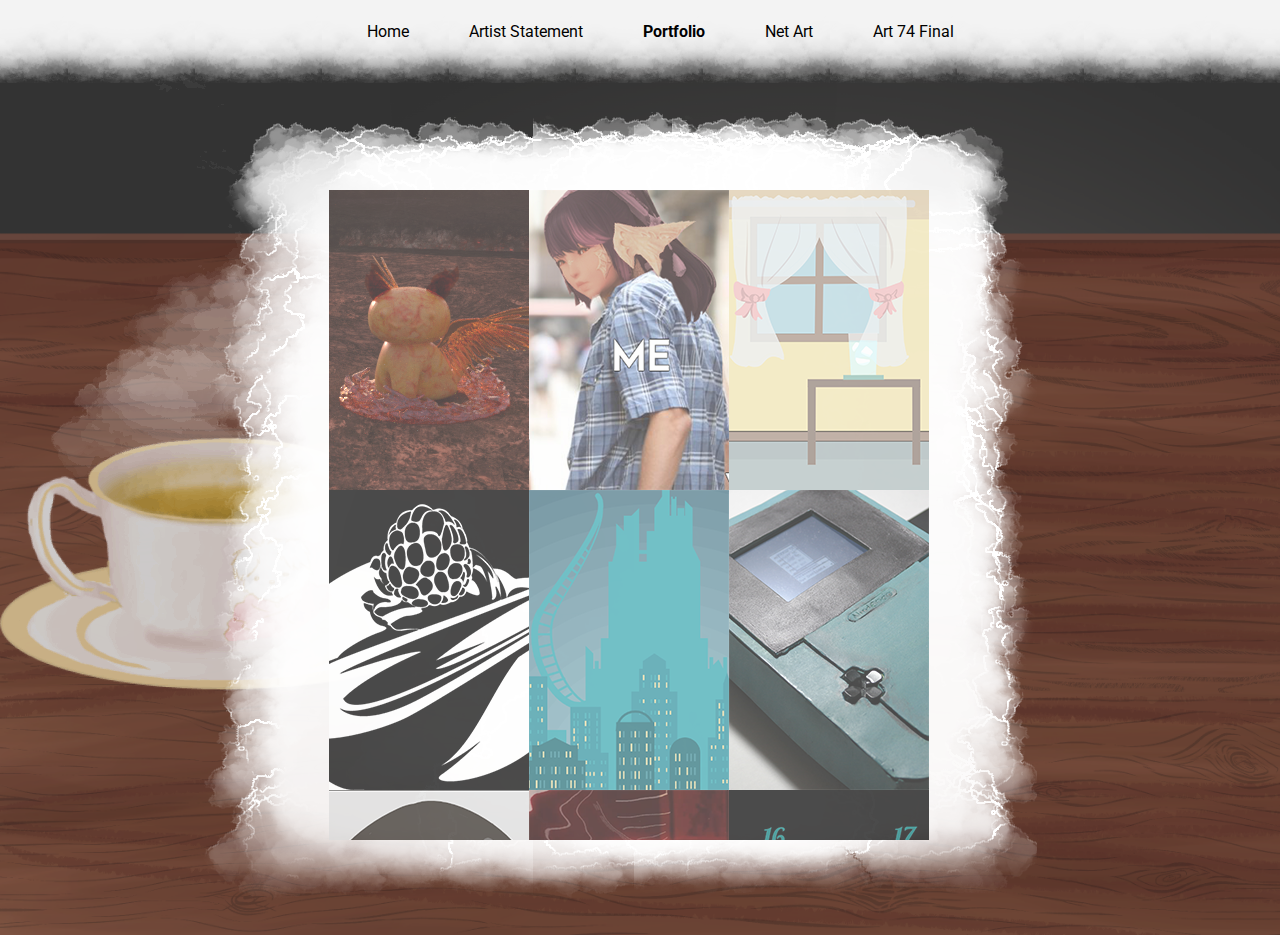
<file: portfolio.html>
<!DOCTYPE html>
<html>
    <head>
        <meta charset="utf-8">
        <meta http-equiv="X-UA-Compatible" content="IE=edge">
        <title>Portfolio 🍵</title>
        <meta name="description" content="">
        <meta name="viewport" content="width=device-width, initial-scale=1">
        <link href='https://fonts.googleapis.com/css?family=Roboto:500,900,100,300,700,400' rel='stylesheet' type='text/css'>
        <link href="https://fonts.googleapis.com/css2?family=Open+Sans&display=swap" rel="stylesheet">
        <link rel="stylesheet" href="stylePortfolio.css">
    </head>
    <body>
        <nav>
            <div class="clouds">
                <ul class="main-nav">
                    <li><a href="index.html">Home</a></li>
                    <li><a href="statement.html">Artist Statement</a></li>
                    <li><a class="disable" href="portfolio.html">Portfolio</a></li>
                    <li><a href="/art74assignment3" target="_blank">Net Art</a></li>
                    <li><a href="/finalart74project" target="_blank">Art 74 Final</a></li>
                </ul>
            </div>
        </nav>

        <div class="container">
            <div class ="content">
                <div class="row">
                        <img src=".\images\preview1.png" onclick="openModal();currentSlide(1)" class="hover-shadow">
                        <img src=".\images\preview2.png" onclick="openModal();currentSlide(2)" class="hover-shadow">
                        <img src=".\images\preview3.png" onclick="openModal();currentSlide(3)" class="hover-shadow">
                        <img src=".\images\preview4.png" onclick="openModal();currentSlide(4)" class="hover-shadow">
                        <img src=".\images\preview5.png" onclick="openModal();currentSlide(5)" class="hover-shadow">
                        <img src=".\images\preview7.png" onclick="openModal();currentSlide(6)" class="hover-shadow">
                        <img src=".\images\preview6.png" onclick="openModal();currentSlide(7)" class="hover-shadow">
                        <img src=".\images\preview8.png" onclick="openModal();currentSlide(8)" class="hover-shadow">
                        <img src=".\images\preview9.png" onclick="openModal();currentSlide(9)" class="hover-shadow">
                        <img src=".\images\preview10.png" onclick="openModal();currentSlide(10)" class="hover-shadow">
                        <img src=".\images\preview11.png" onclick="openModal();currentSlide(11)" class="hover-shadow">
                        <img src=".\images\preview12.png" onclick="openModal();currentSlide(12)" class="hover-shadow">
                </div>
            </div>
        </div>


        <!-- Taken from W3 Schools: https://www.w3schools.com/howto/howto_js_lightbox.asp -->


        <div id="myModal" class="modal">
            <span class="close cursor" onclick="closeModal()">&times;</span>
            <div class="modal-content">
          
              <div class="mySlides">
                <div class="numbertext">1 / 12</div>
                <img src=".\images\1.png" style="width: 100%">
                <div class="caption-container">
                    <p id="caption">3D Model created in ART 74, Fall 2020</p>
                </div>
              </div>
          
              <div class="mySlides">
                <div class="numbertext">2 / 12</div>
                <img src=".\images\2.png" style="width:100%">
                <div class="caption-container">
                    <p id="caption">Meme Mash-up created in ART 74, Fall 2020</p>
                </div>
              </div>
          
              <div class="mySlides">
                <div class="numbertext">3 / 12</div>
                <img src=".\images\3.png" style="width:100%">
                <div class="caption-container">
                    <p id="caption">One of four walls requested by a friend for an escape room project, Sept 2020</p>
                </div>
              </div>
          
              <div class="mySlides">
                <div class="numbertext">4 / 12</div>
                <img src=".\images\4.png" style="width:100%">
                <div class="caption-container">
                    <p id="caption">A block contour of a dessert, ??? 2018</p>
                </div>
              </div>
          
              <div class="mySlides">
                <div class="numbertext">5 / 12</div>
                <img src=".\images\5.gif" style="width:75%">
                <div class="caption-container">
                    <p id="caption">A depiction of one of the cities in Final Fantasy XIV, made in P5.JS in ART 74, Fall 2020</p>
                    <p id="caption"><a href="https://editor.p5js.org/ninitea/sketches/fvLhJ66M0">Link to the sketch!</a></p>
                </div>
              </div>
          
              <div class="mySlides">
                <div class="numbertext">6 / 12</div>
                <img src=".\images\6.png" style="width:100%">
                <div class="caption-container">
                    <p id="caption">A sculpture reminscent of a Game Boy Color that would play an old childhood memory, made in Sculpture, ??? 2018</p>
                </div>
              </div>
          
              <div class="mySlides">
                <div class="numbertext">7 / 12</div>
                <img src=".\images\7.png" style="width:75%">
                <div class="caption-container">
                    <p id="caption">A self-portrait, made in P5.JS in ART 74, Fall 2020</p>
                    <p id="caption"><a href="https://editor.p5js.org/ninitea/sketches/eBUBY6c7e">Link to the sketch!</a></p>
                </div>
              </div>
          
              <div class="mySlides">
                <div class="numbertext">8 / 12</div>
                <iframe width="100%" height="600px" src="https://www.youtube.com/embed/engzF8d4yLg" frameborder="0" allow="accelerometer; autoplay; clipboard-write; encrypted-media; gyroscope; picture-in-picture" allowfullscreen></iframe>
                 <div class="caption-container">
                    <p id="caption">A video portraying my version of procrastinating created in ART 75, Fall 2020</p>
                </div>
              </div>
          
              <div class="mySlides">
                <div class="numbertext">9 / 12</div>
                <img src=".\images\9.png" style="width:100%">
                <div class="caption-container">
                    <p id="caption">A badminton league champion design made for the EVHS badminton team in recognition for their four years of making it to CCS, Spring 2019</p>
                </div>
              </div>
          
              <div class="mySlides">
                <div class="numbertext">10 / 12</div>
                <img src=".\images\10.png" style="width:80%">
                <div class="caption-container">
                    <p id="caption">A badminton jersey back design for the EVHS badminton team, Spring 2019</p>
                </div>
              </div>
          
              <div class="mySlides">
                <div class="numbertext">11 / 12</div>
                <img src=".\images\11.png" style="width:75%">
                <div class="caption-container">
                    <p id="caption">A badminton tourney design for the UC Davis Spring Tournament in 2018, Spring 2018</p>
                </div>
              </div>
          
              <div class="mySlides">
                <div class="numbertext">12 / 12</div>
                <img src=".\images\12.png" style="width:100%">
                <div class="caption-container">
                    <p id="caption">A screenshot from Final Fantasy XIV glitched with Audacity in ART 74, Fall 2020</p>
                </div>
              </div>
          
              <!-- Next/previous controls -->
              <a class="prev" onclick="plusSlides(-1)">&#10094;</a>
              <a class="next" onclick="plusSlides(1)">&#10095;</a>
              
            </div>
          </div>

        <script src="script.js"></script>
    </body>
</html>
</file>
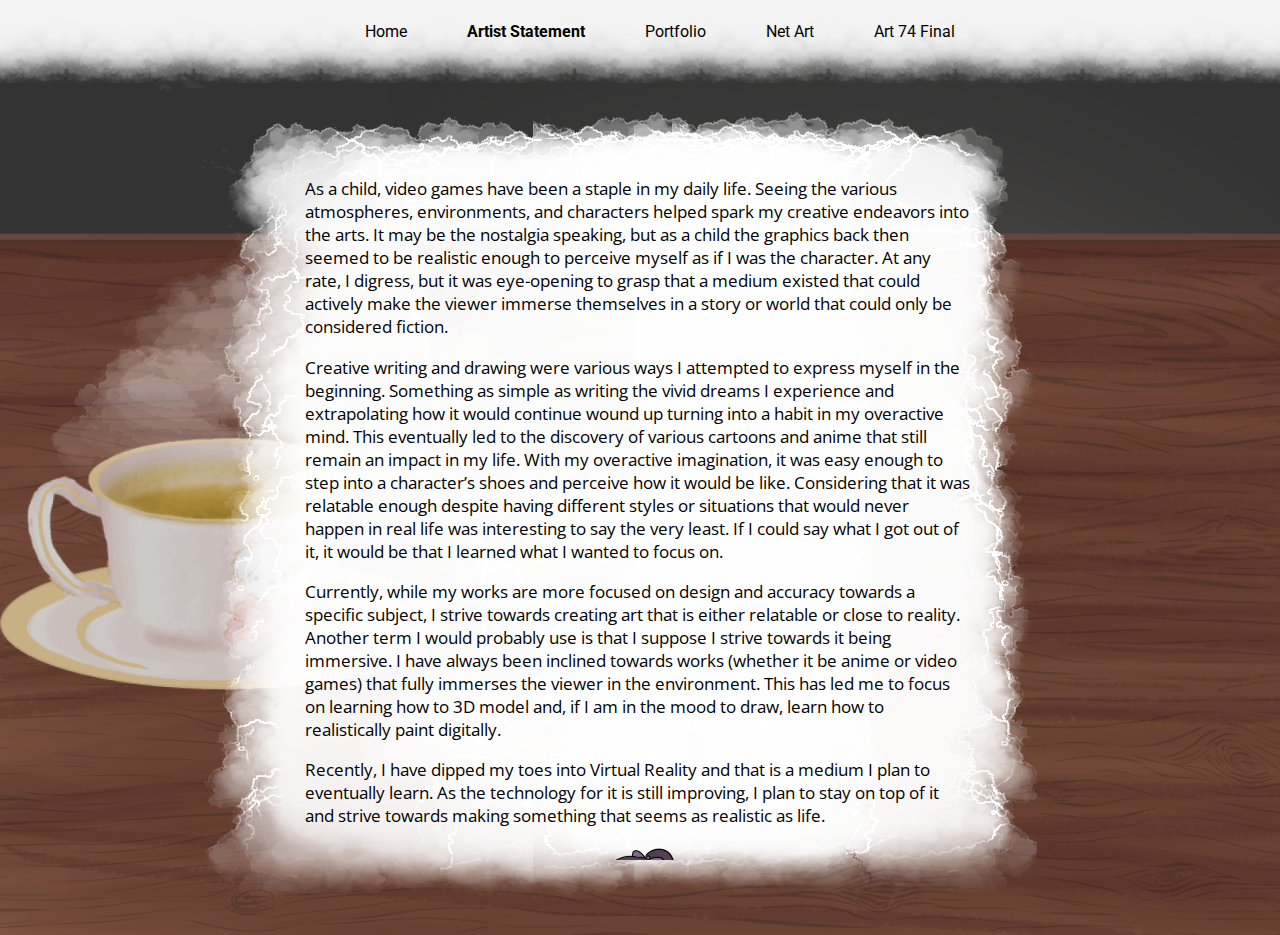
<file: statement.html>
<!DOCTYPE html>
<html>
    <head>
        <meta charset="utf-8">
        <meta http-equiv="X-UA-Compatible" content="IE=edge">
        <title>Artist 🍵 Statement</title>
        <meta name="description" content="">
        <meta name="viewport" content="width=device-width, initial-scale=1">
        <link href='https://fonts.googleapis.com/css?family=Roboto:500,900,100,300,700,400' rel='stylesheet' type='text/css'>
        <link href="https://fonts.googleapis.com/css2?family=Open+Sans&display=swap" rel="stylesheet">
        <link rel="stylesheet" href="styleSide.css">
    </head>
    <body>
        <nav>
            <div class="clouds">
                <ul class="main-nav">
                    <li><a href="index.html">Home</a></li>
                    <li><a class="disable"href="statement.html">Artist Statement</a></li>
                    <li><a href="portfolio.html">Portfolio</a></li>
                    <li><a href="/art74assignment3" target="_blank">Net Art</a></li>
                    <li><a href="/finalart74project/" target="_blank">Art 74 Final</a></li>
                </ul>
            </div>
        </nav>

        <div class="container">
            <div class="content">
                <p>As a child, video games have been a staple in my daily life. Seeing the various atmospheres, environments, and characters helped spark my creative endeavors into the arts. It may be the nostalgia speaking, but as a child the graphics back then seemed to be realistic enough to perceive myself as if I was the character. At any rate, I digress, but it was eye-opening to grasp that a medium existed that could actively make the viewer immerse themselves in a story or world that could only be considered fiction. </p>

                <p>Creative writing and drawing were various ways I attempted to express myself in the beginning.  Something as simple as writing the vivid dreams I experience and extrapolating how it would continue wound up turning into a habit in my overactive mind. This eventually led to the discovery of various cartoons and anime that still remain an impact in my life. With my overactive imagination, it was easy enough to step into a character’s shoes and perceive how it would be like. Considering that it was relatable enough despite having different styles or situations that would never happen in real life was interesting to say the very least. If I could say what I got out of it, it would be that I learned what I wanted to focus on.
                </p>

                <p>Currently, while my works are more focused on design and accuracy towards a specific subject, I strive towards creating art that is either relatable or close to reality. Another term I would probably use is that I suppose I strive towards it being immersive. I have always been inclined towards works (whether it be anime or video games) that fully immerses the viewer in the environment. This has led me to focus on learning how to 3D model and, if I am in the mood to draw, learn how to realistically paint digitally. </p>

                <p>Recently, I have dipped my toes into Virtual Reality and that is a medium I plan to eventually learn. As the technology for it is still improving, I plan to stay on top of it and strive towards making something that seems as realistic as life.</p>
                
                <img src=".\images\image.png" class="center">
            </div>
        </div>
    </body>
</html>
</file>
<file: stylePortfolio.css>
body {
    font-family: 'Open Sans', sans-serif;
    background: url(./images/animatea.png), url(./images/background2.png); 
  -webkit-background-size: auto, cover;
  -moz-background-size: auto, cover;
  -o-background-size: auto, cover;
  background-size: auto, cover;
  background-repeat: no-repeat;
  background-position: bottom left, center center fixed;
  margin: 0;
}

.main-nav {
    display: flex;
    justify-content: center;
    height: 100px;
    margin: 0;
    background: none;
    background-color: rgba(255,255,255,0.0);
    background-image: url(./images/cloudnav2.png);
    background-repeat: repeat-x;
}


@keyframes change {
    0% {opacity: 0}
    25% { opacity: 0;}
    50% { opacity: 0.3;}
    65% { opacity: 0.5;}
    80% { opacity: 0.7;}
    90% { opacity: 0.9;}
    100% {opacity: 1;}
}


li {
    list-style: none;
    padding: 20px;
}


nav a {
    color: black;
    text-decoration: none;
    transition-duration: 1s;
    font-family: 'Roboto', sans-serif;
    padding: 10px;
}

nav a:hover {
    background-color: rgba(256,256,256,0.5);
    text-shadow: 0px 0px 24px 5px rgba(245,228,159,1);
    border-radius: 30px;
    transition-duration: 1s;
    border-bottom: 1px solid black;
}


a {
    color: rgba(245,228,159,1);
    text-decoration: none;
}

a:hover {
    text-shadow: 2px 2px 5px rgba(245,228,159,1);
    border-radius: 5px;
}

a.disable {
    pointer-events: none;
    cursor: default;
    color: black;
    font-weight: bold;
  }


.container {
    margin: auto;
    padding: 5px 50px 30px 30px;
    color: black;
    font-size: 1.2em;
    background: none;
    background-color: rgba(255,255,255,0.0);
    background-image: url(./images/div2.png);
    background-repeat: no-repeat;
    width: 800px;
    height: 800px;
}

.content {
    margin: 85px 50px 0px 95px;
    padding-right: 10px;
    word-break: break-all;
    height: 650px;
    overflow-x: hidden;
    overflow-y: scroll;
}

.content::-webkit-scrollbar {
    width: 5px;
}
  
.content::-webkit-scrollbar-track {
    background: #f1f1f1; 
}

.content::-webkit-scrollbar-thumb {
    background: #888; 
}

.content::-webkit-scrollbar-thumb:hover {
    background: #555; 
}

.row {
    display: flex;
    flex-wrap: wrap;
    padding: 0 4px;
    flex-direction: row;
}

.row img {
    opacity: 0.7;
    transition-duration: 1s;
}

.row img:hover {
    opacity: 1;
    transition-duration: 1s;
}





/*Taken from W3Schools https://www.w3schools.com/howto/howto_js_lightbox.asp */
  
  /* The Modal (background) */
  .modal {
    display: none;
    position: fixed;
    z-index: 1;
    padding-top: 100px;
    left: 0;
    top: 0;
    width: 100%;
    height: 100%;
    overflow: auto;
    background-color:  rgba(0, 0, 0, 0.5);
  }
  
  /* Modal Content */
  .modal-content {
    position: relative;
    background-color: #fefefe;
    margin: auto;
    padding: 0;
    width: 50%;
    max-width: 1200px;
  }
  
  /* The Close Button */
  .close {
    color: white;
    position: absolute;
    top: 10px;
    right: 25px;
    font-size: 35px;
    font-weight: bold;
  }
  
  .close:hover,
  .close:focus {
    color: #999;
    text-decoration: none;
    cursor: pointer;
  }
  
  /* Hide the slides by default */
  .mySlides {
    display: none;
  }
  
  /* Next & previous buttons */
  .prev,
  .next {
    cursor: pointer;
    position: absolute;
    top: 50%;
    width: auto;
    padding: 16px;
    margin-top: -50px;
    color: white;
    font-weight: bold;
    font-size: 20px;
    transition: 0.6s ease;
    border-radius: 0 3px 3px 0;
    user-select: none;
    -webkit-user-select: none;
  }
  
  /* Position the "next button" to the right */
  .next {
    right: 0;
    border-radius: 3px 0 0 3px;
  }
  
  /* On hover, add a black background color with a little bit see-through */
  .prev:hover,
  .next:hover {
    background-color: rgba(0, 0, 0, 0.8);
  }
  
  /* Number text (1/3 etc) */
  .numbertext {
    color: #f2f2f2;
    font-size: 12px;
    padding: 8px 12px;
    position: absolute;
    top: 0;
  }
  
  /* Caption text */
  .caption-container {
    text-align: center;
    margin: auto;
    background-color: black;
    padding: 2px 16px;
    color: white;
  }
</file>
<file: styleSide.css>
body {
    font-family: 'Open Sans', sans-serif;
    background: url(./images/animatea.png), url(./images/background2.png); 
  -webkit-background-size: auto, cover;
  -moz-background-size: auto, cover;
  -o-background-size: auto, cover;
  background-size: auto, cover;
  background-repeat: no-repeat;
  background-position: bottom left, center center fixed;
  margin: 0;
}

.main-nav {
    display: flex;
    justify-content: center;
    height: 100px;
    margin: 0;
    background: none;
    background-color: rgba(255,255,255,0.0);
    background-image: url(./images/cloudnav2.png);
    background-repeat: repeat-x;
}


@keyframes change {
    0% {opacity: 0}
    25% { opacity: 0;}
    50% { opacity: 0.3;}
    65% { opacity: 0.5;}
    80% { opacity: 0.7;}
    90% { opacity: 0.9;}
    100% {opacity: 1;}
}


li {
    list-style: none;
    padding: 20px;
}


nav a {
    color: black;
    text-decoration: none;
    transition-duration: 1s;
    font-family: 'Roboto', sans-serif;
    padding: 10px;
}

nav a:hover {
    background-color: rgba(256,256,256,0.5);
    text-shadow: 0px 0px 24px 5px rgba(245,228,159,1);
    border-radius: 30px;
    transition-duration: 1s;
    border-bottom: 1px solid black;
}


a {
    color: rgba(245,228,159,1);
    text-decoration: none;
}

a:hover {
    text-shadow: 2px 2px 5px rgba(245,228,159,1);
    border-radius: 5px;
}

a.disable {
    pointer-events: none;
    cursor: default;
    color: black;
    font-weight: bold;
  }


.container {
    margin: auto;
    padding: 5px 50px 30px 30px;
    color: black;
    font-size: 1.2em;
    background: none;
    background-color: rgba(255,255,255,0.0);
    background-image: url(./images/div2.png);
    background-repeat: no-repeat;
    width: 800px;
    height: 800px;
}

.content {
    margin: 55px 50px 0px 75px;
    padding-right: 10px;
    height: 700px;
    overflow-x: hidden;
    overflow-y: scroll;
    font-size: 0.9em;
}

.content::-webkit-scrollbar {
    width: 5px;
}
  
.content::-webkit-scrollbar-track {
    background: #f1f1f1; 
}

.content::-webkit-scrollbar-thumb {
    background: #888; 
}

.content::-webkit-scrollbar-thumb:hover {
    background: #555; 
}

.center {
    display: block;
    margin-left: auto;
    margin-right: auto;
}
</file>
